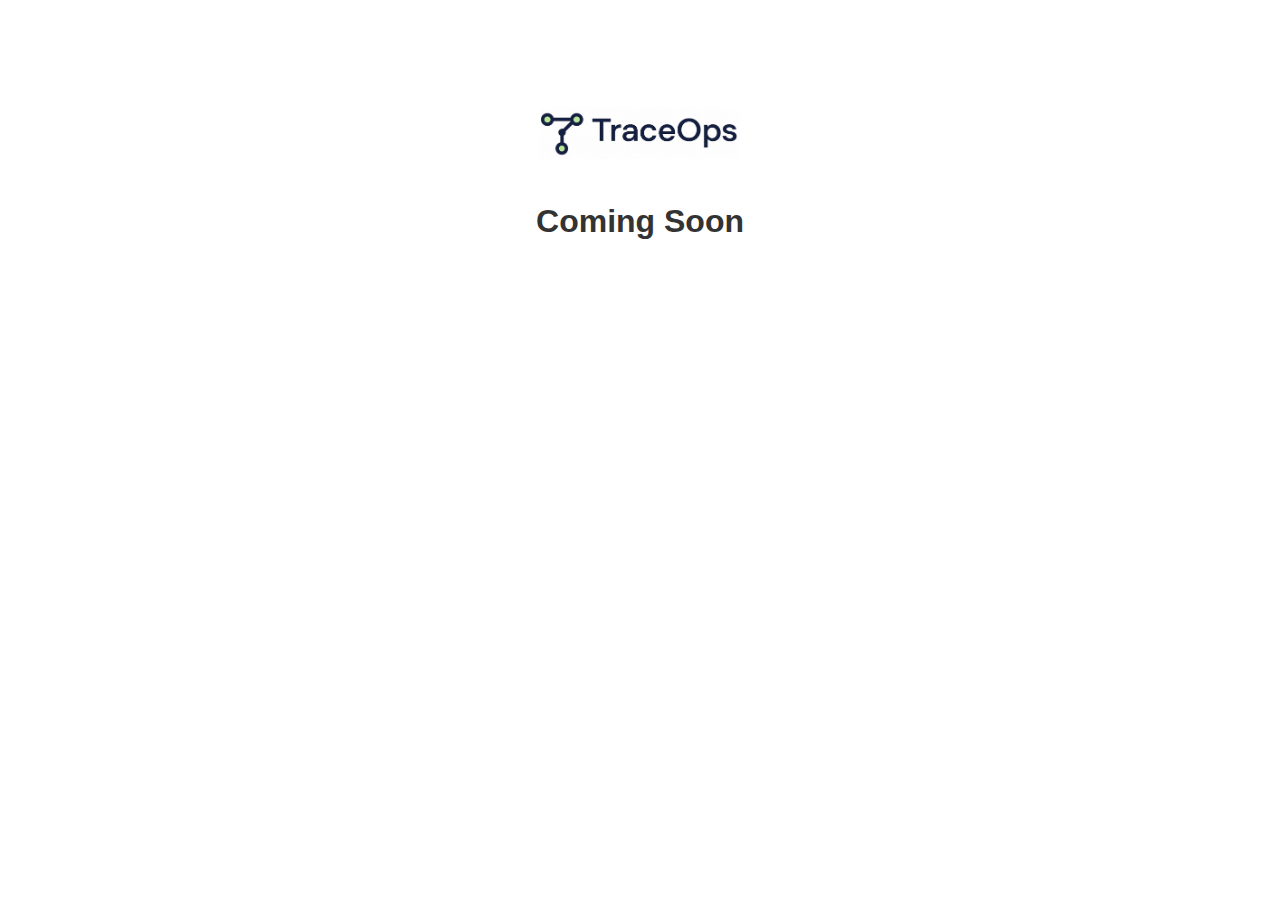
<file: traceops/index.html>
<!DOCTYPE html>
<html lang="en">
<head>
  <meta charset="UTF-8">
  <title>Coming Soon</title>
  <style>
    body {
      font-family: Arial, sans-serif;
      text-align: center;
      padding-top: 100px;
    }
    img {
      max-width: 200px;
      height: auto;
    }
    h1 {
      margin-top: 40px;
      font-size: 2em;
      color: #333;
    }
  </style>
</head>
<body>
  <img src="/images/trace-ops-small.jpg" alt="Logo">
  <h1>Coming Soon</h1>
</body>
</html>
</file>
